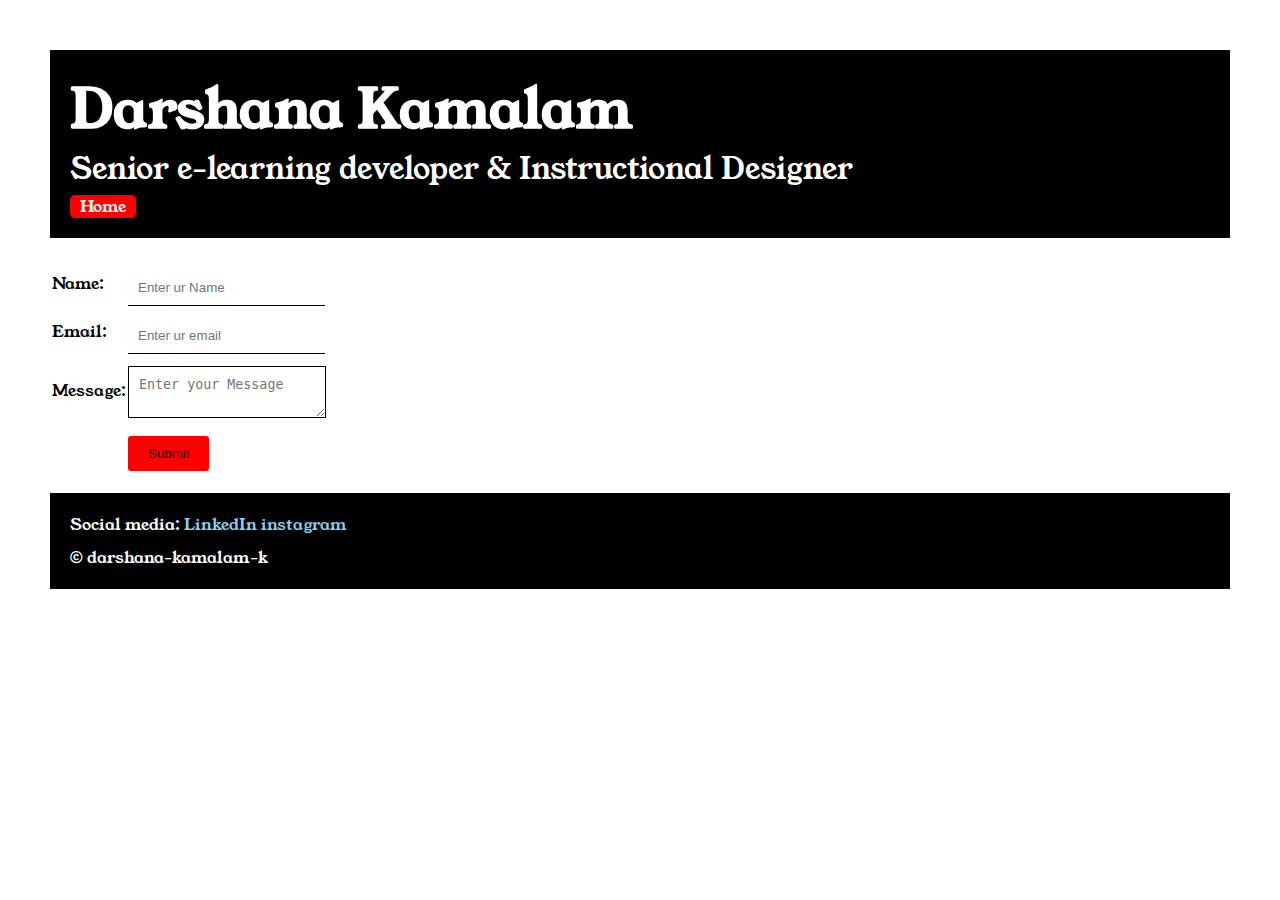
<file: contact.html>
<!DOCTYPE html>
<html lang="en">

<head>
    <meta charset="UTF-8">
    <meta name="viewport" content="width=device-width, initial-scale=1.0">
    <title>Contact</title>
    <link rel="stylesheet" href="style.css">
    <link rel="preconnect" href="https://fonts.googleapis.com">
    <link rel="preconnect" href="https://fonts.gstatic.com" crossorigin>
    <link href="https://fonts.googleapis.com/css2?family=Young+Serif&display=swap" rel="stylesheet">

</head>

<body>
    <div class="container">

        <div class="section-one">
            <h1 class="section-one__name">Darshana Kamalam</h1>
            <p class="section-one__title">Senior e-learning developer & Instructional Designer</p>
            <a class="section-one__contact" href="index.html">Home</a>
        </div>
        <div class="contact-form">
            <form>
                <table>
                    <tr>
                        <td>
                            <label>Name: </label>
                        </td>
                        <td>
                            <input class="contact-form__input" type="text" placeholder="Enter ur Name">
                        </td>
                    </tr>
                    <tr>
                        <td>
                            <label>Email: </label>
                        </td>
                        <td>
                            <input class="contact-form__input" type="email" placeholder="Enter ur email">
                        </td>
                    </tr>
                    <tr>
                        <td>
                            <label>Message: </label>
                        </td>
                        <td>
                            <textarea class="contact-form__textarea" type="text" placeholder="Enter your Message"></textarea>
                        </td>
                    </tr>
                    <tr>
                        <td>

                        </td>
                        <td>
                            <input class="contact-form__submit" type="submit">
                        </td>
                    </tr>
                </table>
            </form>
        </div>
        <div class="section-five">
            <p class="section-five__title">
                Social media:
                <a href="https://www.linkedin.com/in/darshana-kamalam-k/">LinkedIn</a>
                <a href="https://www.instagram.com/darshanakamalam/">instagram</a>
            </p>
            <p class="section-five__desc">&copy; darshana-kamalam-k</p>
        </div>
    </div>
</body>

</html>
</file>
<file: style.css>
*
{
    padding: 0%;
    margin: 0%;
}
body
{
    font-family: 'Young Serif', serif;
}
.container
{
    margin: 50px;
}
.section-one
{
    background-color: black;
    color: white;
    padding: 20px;
}
.section-one__contact
{
    color:white;
    background-color: red;
    padding-left: 10px;
    padding-right: 10px;
    border-radius: 5px;
    display:inline-block;
    margin-top: 5px;
    text-decoration: none;
}
.section-one__name
{
    font-size: 55px;
    display:inline-block
}
.section-one__title
{
    font-size: 30px;
    margin-top: px;
}
.section-two,.section-three, .section-four, .section-five 
{
    padding: 20px;
}
.section-two__desc,.section-three__desc, .section-four__desc, .section-five__desc 
{
    margin-top: 10px;
}
.section-five
{
    background-color: black;
    color: white;
    margin-top: 20px;
}
.section-five__title a
{
    text-decoration: none;
    color: skyblue;
}
.section-three__desc, .section-four__desc
{
    list-style: none;
}
.section-three
{
    background-color: #6462fd;
    color: black;
    padding: 20px;
    display: inline-block;
    height: 200px;
    border-radius: 10px;
    vertical-align: top;
}
.section-four
{
    background-color: #fe7517;
    color: black;
    padding: 20px;
    display: inline-block;
    height: 200px;
    border-radius: 10px;
    vertical-align: top;
}
.contact-form
{
    margin-top: 20px;
}
.contact-form__input, .contact-form__submit, .contact-form__textarea
{
    margin-top: 10px;
}
.contact-form__input
{
    padding: 10px;
    border: none;
    border-bottom: solid black 1px;
}
.contact-form__textarea
{
    padding: 10px;
    border: none;
    border: solid black 1px;
}
.contact-form__submit
{
    padding: 10px 20px 10px 20px;
    border: none;
    background-color: red;
    border-radius: 3px;
}
</file>
